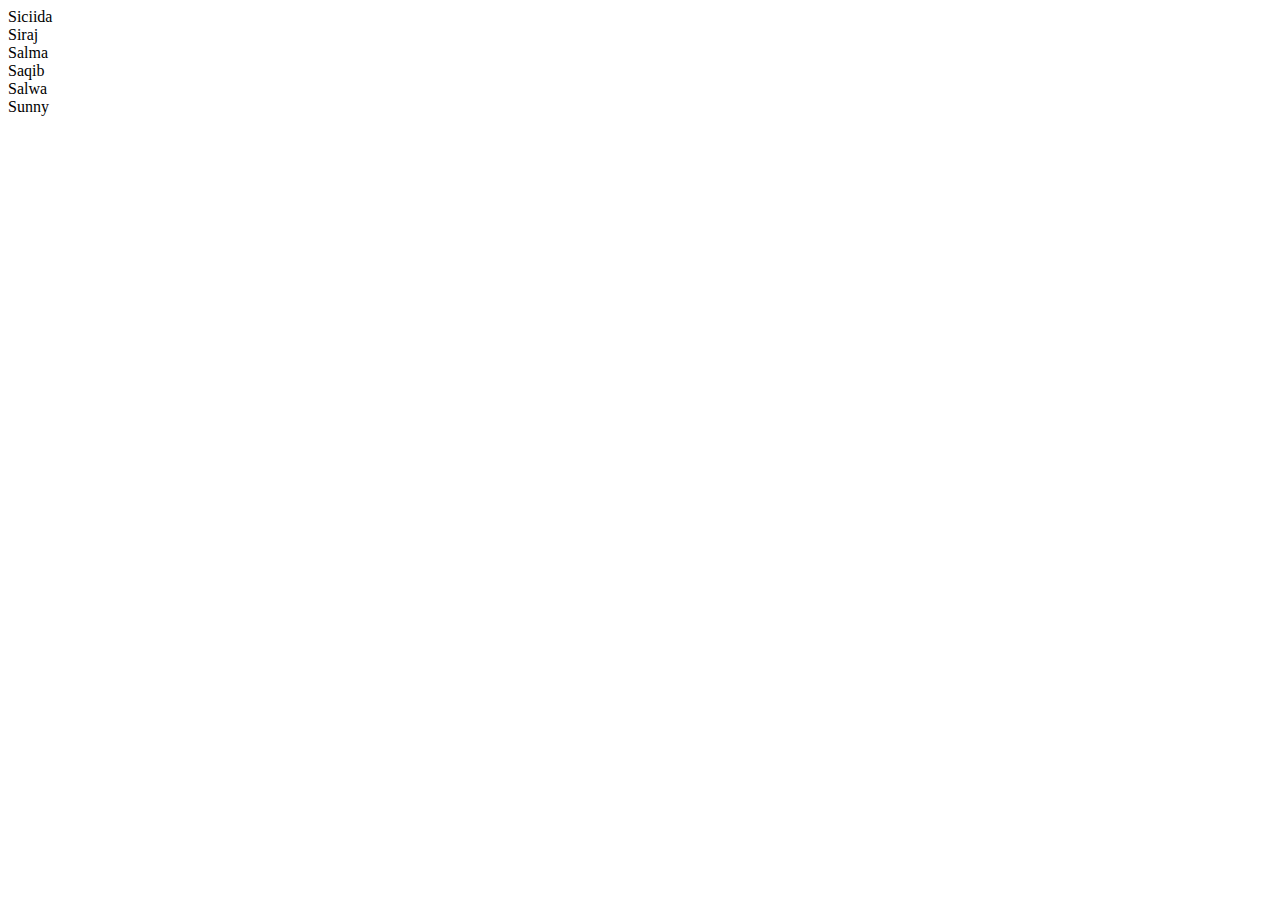
<file: 01 - JavaScript Drum Kit/Sunny Says/index.html>
<!DOCTYPE html>
<html lang="en">
<head>
  <meta charset="UTF-8">
  <meta http-equiv="X-UA-Compatible" content="IE=edge">
  <meta name="viewport" content="width=device-width, initial-scale=1.0">
  <link rel="stylesheet" src="style.css">

  <title>Sunny Says</title>
</head>
<body>

  <div class="phrases">
    <div data-key="65" class="phrase">
      <div>Siciida</div>
      <!-- <span class="sound">clap</span> -->
    </div>
    <div data-phrase="83" class="phrase">
      <div>Siraj</div>
      <!-- <span class="sound">hihat</span> -->
    </div>
    <div data-phrase="68" class="phrase">
      <div>Salma</div>
      <!-- <span class="sound">kick</span> -->
    </div>
    <div data-phrase="70" class="phrase">
      <div>Saqib</div>
      <!-- <span class="sound">openhat</span> -->
    </div>
    <div data-phrase="71" class="phrase">
      <div>Salwa</div>
      <!-- <span class="sound">boom</span> -->
    </div>
    <div data-phrase="72" class="phrase">
      <div>Sunny</div>
      <!-- <span class="sound">ride</span> -->
    </div>
  </div>
  
</body>

<script>

</script>
</html>
</file>
